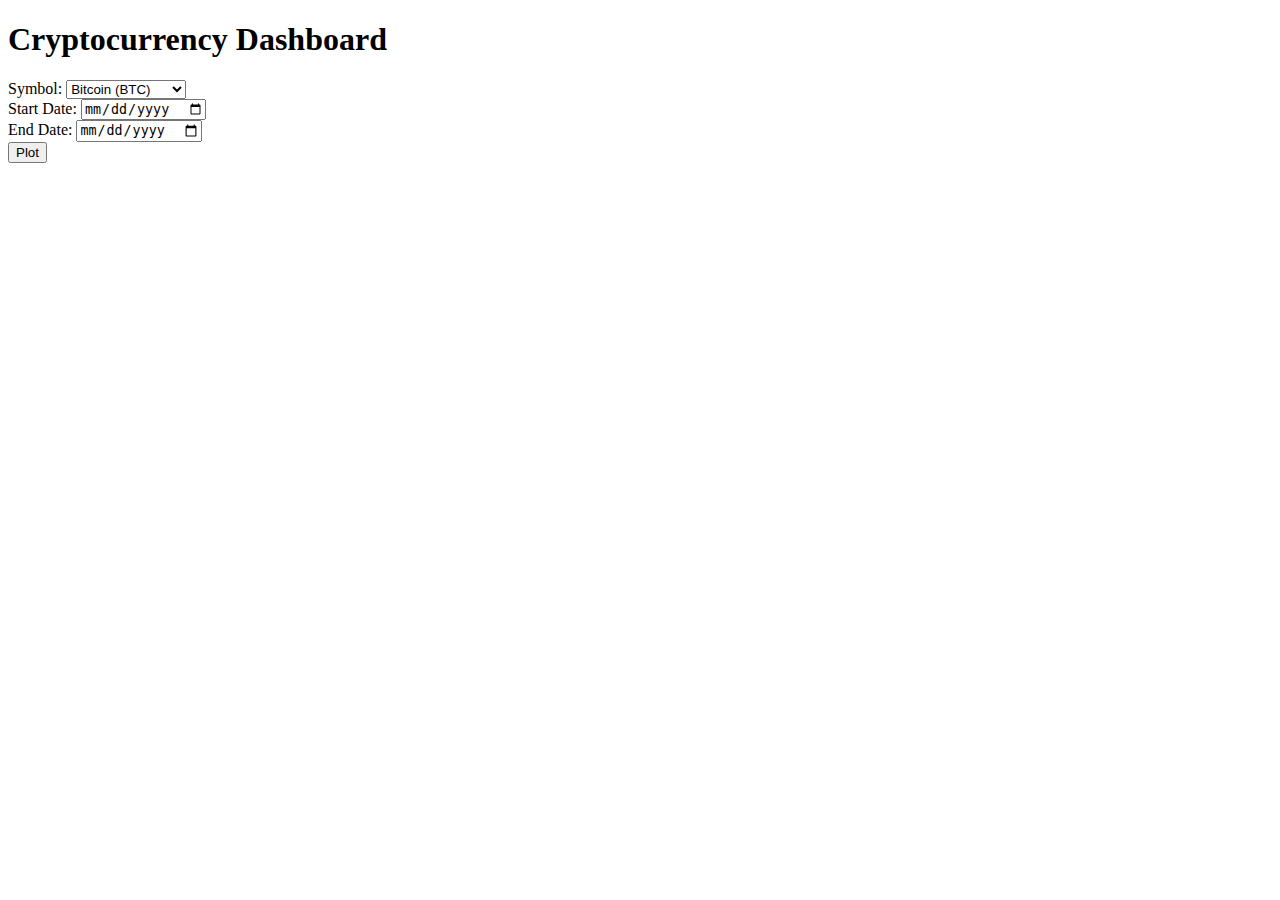
<file: templates/ploot.html>
<!DOCTYPE html>
<html>
<head>
    <title>Cryptocurrency Dashboard</title>
    <script src="https://cdn.plot.ly/plotly-latest.min.js"></script>
</head>
<body>
    <h1>Cryptocurrency Dashboard</h1>
    <form action="/plot" method="post">
        <label for="symbol">Symbol:</label>
        <select id="symbol" name="symbol">
            <option value="BTC-USD">Bitcoin (BTC)</option>
            <option value="ETH-USD">Ethereum (ETH)</option>
            <option value="ADA-USD">Cardano (ADA)</option>
            <option value="TRX-USD">TRON (TRX)</option>
        </select><br>
        <label for="start_date">Start Date:</label>
        <input type="date" id="start_date" name="start_date"><br>
        <label for="end_date">End Date:</label>
        <input type="date" id="end_date" name="end_date"><br>
        <input type="submit" value="Plot">
    </form>
    <div id="plot"></div>
</body>
</html>
</file>
